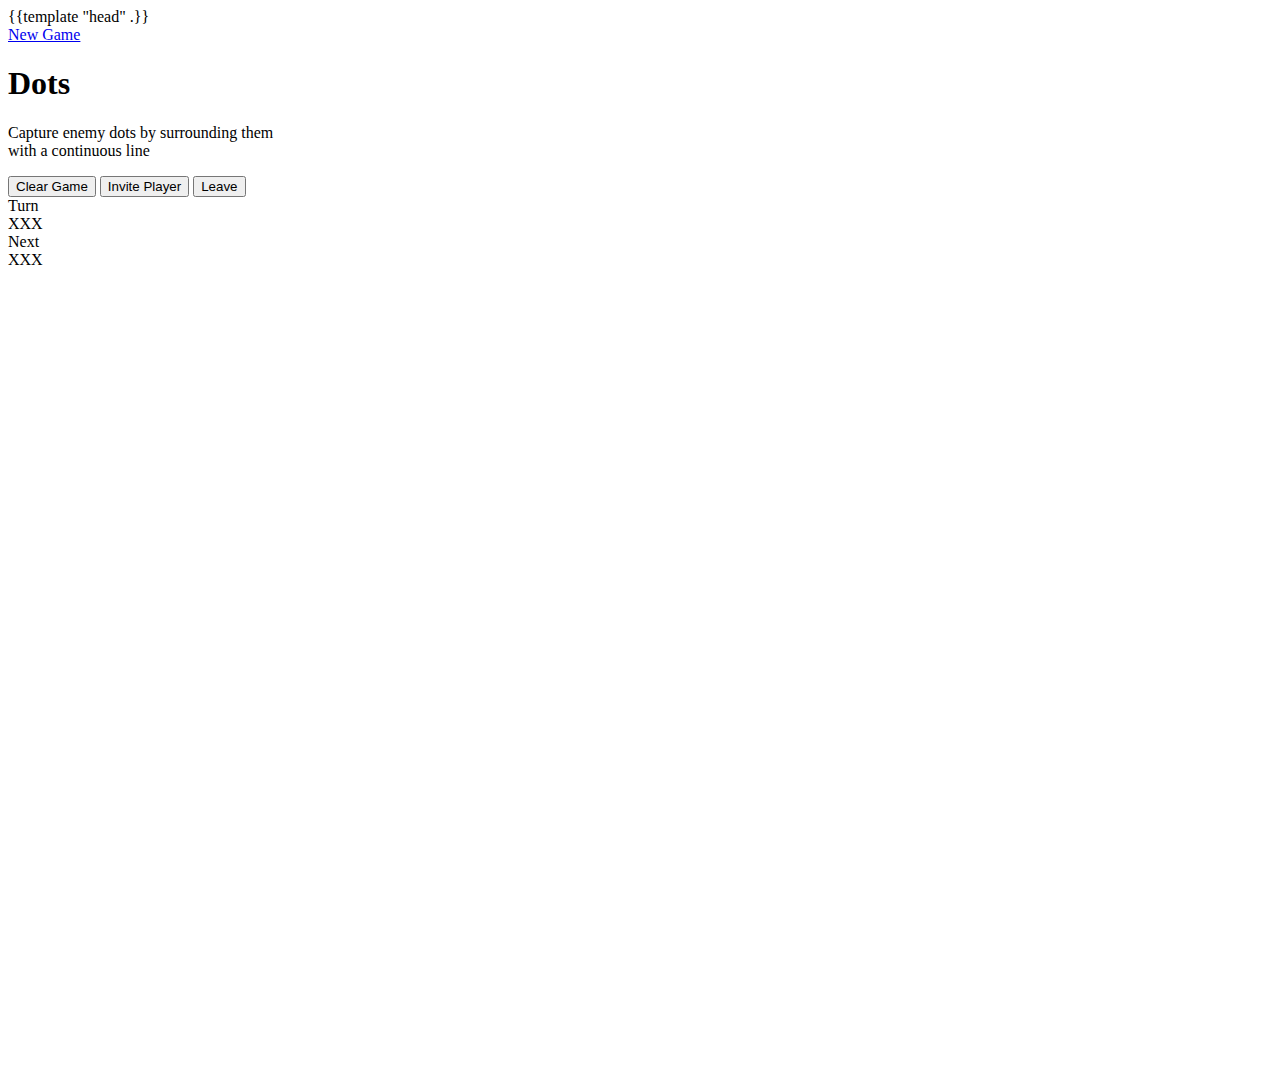
<file: templates/index.html>
<!DOCTYPE html>
<html>
{{template "head" .}}

<body>
	<div id="wrapper">
		<div class="user-menu">
			<a class="button btn-dark" href="/" target="_blank">New Game</a>
		</div>
		
		<!-- User menu -->
		<div class="user-profile" id="user-profile-box">
		</div>
		
		<!-- Centered main box -->
		<div class="main-content-wrapper">
			<div class="main-content">
				<div class="board-heading">
					<div class="flexbox-item-lg flex-grow">
						<h1>Dots</h1>
						<p class="lg1">Capture enemy dots by surrounding them<br>with a continuous line</p>
					</div>
					<div class="flexbox-item-lg toolbar-flexbox">
						<div class="btn-row">
							<button type="button" class="button btn-dark">Clear Game</button>
							<button type="button" class="button btn-dark">Invite Player</button>
							<button type="button" class="button btn-dark">Leave</button>
						</div>
						<div class="btn-row" id="indicators">
							<div class="button grow">
								<div class="caption">Turn</div>
								<div class="label">XXX</div>
							</div>
							<div class="button grow">
								<div class="caption">Next</div>
								<div class="label">XXX</div>
							</div>
						</div>
					</div>
				</div>

				<!-- Board -->
				<div class="alert"></div>
				<div class="board-wrapper">
					<div class="board">
						<canvas id="board" class="board" width="800" height="800"></canvas>
					</div>
				</div>
			</div>
			
			<!-- Players list -->
			<div class="players-list" id="players-list-box"></div>
			
		</div>
	</div>
</body>
</html>
</file>
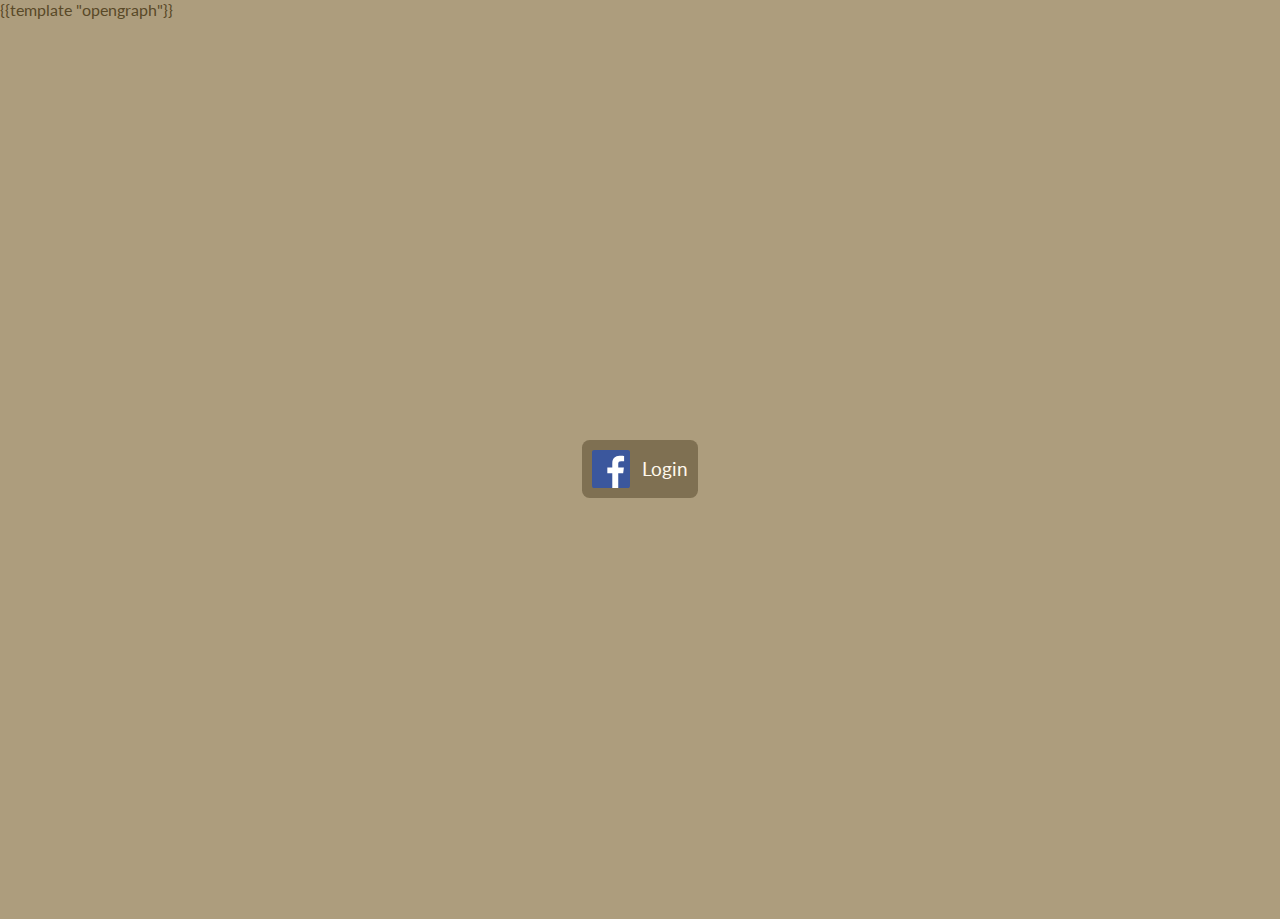
<file: templates/login.html>
<!DOCTYPE html>
<html>
	<head>
		<meta charset="utf-8">

		{{template "opengraph"}}

		<title>Dots Game</title>

		<!--
		<script src="/static/js/jquery-2.1.1.min.js"></script>
		<script src="/static/js/underscore-min.js"></script>
		<script src="/static/js/backbone-min.js"></script>
		<script src="/static/js/views.js"></script>
		<script src="/static/js/models.js"></script>
		<script src="/static/js/utils.js"></script>
		<script src="/static/js/game.js"></script>
		-->

  		<link href="/static/css/style.css" rel="stylesheet" type="text/css" />
		<link href="http://fonts.googleapis.com/css?family=Lato:400,700" rel="stylesheet" type="text/css" />
	</head>

	<body>
		<div class="login-main">
			<div class="login-content">
				<a class="button flex-button lg1" href="/login">
					<img src="/static/images/facebook.svg" class="icon flexbox-item">
					<div class="flexbox-item">Login</div>
				</a>
			</div>
		</div>
	</body>
</html>
</file>
<file: static/css/style.css>
/* http://paletton.com/#uid=1210u0kcglL4Zvw8Eq6eXhmkwen */
/* http://paletton.com/#uid=10X0u0k8YlL2jFR5HrLbnfVhMbe */

html, body {
	margin: 0;
	padding: 0;
	background: #ad9d7d;
	color: #594928;
	font-family: "Lato", sans-serif;
	font-size: 1em;
	height: 100%;
}

#wrapper {
	min-height: 100%;
}

h1 {
	font-size: 4.5em;
	margin: 0.2em 0;
}

p {
	margin: 1em 0;
	padding: 0;
}

input, select, textarea, button {
	font-family: inherit;
}

a:active {
	outline: none;
}

a {
	color: inherit;
}

.dropdown {
	position: relative;
}

.dropdown-container {
	display: none;
	position: absolute;
	z-index: 50;
	background: #ddd0b6;
	border-radius: 0.4em;
	box-sizing: border-box;
	padding: 0.6em;
	box-shadow: 0.1em 0.1em 0.5em 0.2em rgba(0,0,0,.2);
}

.dropdown-container.left {
	right: 0;
	float: right;
}

.dropdown-container.right {
	left: 0;
	float: left;
}

.dropdown-container.bottom {
	top: 100%;
	margin: 0.6em 0 0 0;
}

.dropdown-container.top {
	bottom: 100%;
	margin: 0 0 0.6em 0;
}

.dropdown-container.user-list-dropdown {
	right: 100%;
	bottom: 0;
	margin: 0 1em 0 0;
}

.button {
	display: inline-block;
	background: #7f7052;
	padding: 0.5em;
	border-radius: 0.4em;
	color: inherit;
	text-decoration: inherit;
	/*border: 1px solid #594928;*/
	border: 0;
	font-size: 1em;
	color: #fff9ed;
	text-align: center;
	box-sizing: border-box;
	margin: 0.1em;
}

div.button {
	cursor: default;
}

.button>.caption {
	color: #ddd0b6;
	margin-bottom: 0.5em;
}

.button>.label {
	font-size: 1.2em;
}

.btn-dark {
	background: #594928;
	/*border: 1px solid #312818;*/
	border: 0;
}

.dropdown.open>.dropdown-container {
	display: block;
}

.profile-flexbox {
	display: flex;
	min-width: 15em;
}

.flexbox-item {
	margin-right: 0.6em;
}

.flexbox-item:last-child {
	margin-right: 0;
}

.flexbox-item-lg {
	margin-right: 1em;
}

.flexbox-item-lg:last-child {
	margin-right: 0;
}

.btn-row {
	display: flex;
	justify-content: flex-end;
	margin-bottom: 1em;
}

.btn-row>* {
	margin-right: 1em;
}

.btn-row>*:last-child {
	margin-right: 0;
}

.btn-row:last-child {
	margin-bottom: 0;
}

.btn-row>.grow {
	flex: 1 1 auto;
}

.toolbar-flexbox {
	display: flex;
	flex-direction: column;
	justify-content: flex-end;
}

.flex-grow {
	flex-grow: 1;
}

.profile-user-picture {
	width: 100px;
	height: 100px;
	background-position: center;
	background-size: cover;
	border-radius: 0.2em;
	flex-shrink: 0;
	flex-grow: 0;
}

.main-content-wrapper {
	display: flex;
	position: relative;
	justify-content: center;
	min-height: 100%;
}

.main-content>div {
	margin-bottom: 1em;
}

.user-profile {
	margin: 1em;
	position: absolute;
	right: 0;
	top: 0;
	z-index: 10;
}

.user-menu {
	margin: 1em;
	position: absolute;
	left: 0;
	top: 0;
	z-index: 10;
}

.user-picture {
	width: 50px;
	height: 50px;
	border-radius: 50%;
	background-position: center;
	background-size: cover;
}

a.user-picture {
	display: block;
}

.user-list-picture {
	width: 50px;
	height: 50px;
	border-radius: 0.4em;
	background-position: center;
	background-size: cover;
}

a.user-list-picture {
	display: block;
}

.user-list-item {
	margin-bottom: 0.6em;
}

.user-list-item:last-child {
	margin-bottom: 0;
}

div.board {
	background: #fff9ed;
	border-radius: 0.4em;
	box-sizing: border-box;
	padding: 0.6em;
}

.board-wrapper {
	display: flex;
	justify-content: center;
}

canvas.board {
	display: block;
}

.alert {
	color: rgb(245, 62, 5);
}

.login-main {
	display: flex;
	justify-content: center;
	align-items: center;
	min-height: 100%;
}

img.icon {
	width: 2em;
	height: 2em;
}

.flex-button {
	display: flex;
	align-items: center;
}

.board-heading {
	display: flex;
}

.lg1 {
	font-size: 1.2em;
}

.lg2 {
	font-size: 1.4em;
}

.lg3 {
	font-size: 1.6em;
}

.lg4 {
	font-size: 1.8em;
}

.lg5 {
	font-size: 2.0em;
}

.fright {
	float: right;
}

.fleft {
	float: left;
}

.modal {
	display: none;
	position: fixed;
	left: 0;
	top: 0;
	right: 0;
	bottom: 0;
	justify-content: center;
	align-items: center;
	z-index: 100;
	background-color: rgba(0, 0, 0, 0.5);
}

.modal.open {
	display: flex;
}

.modal-content {
	background: #ddd0b6;
	border-radius: 0.4em;
	padding: 0.6em;
	margin: 0;
	box-shadow: 0.1em 0.1em 0.5em 0.2em rgba(0,0,0,.2);
	position: relative;
}

.modal-header {
	border-bottom: 0.15em solid #ad9d7d;
	margin: 0 -0.6em 0 -0.6em;
	padding: 0 0.6em 0 0.6em;
}

.modal-header h4 {
	font-weight: bold;
	font-size: 1em;
	margin: 0.2em 0 1em 0;
}

.modal-close>.fa {
	font-size: 1.5em;
}

.modal-close {
	display: inline-block;
	position: absolute;
	right: 0;
	top: 0;
	margin: 0.6em;
}

a.modal-close {
	text-decoration: none;
}

.modal-body {
	padding-top: 0.6em;
}

.color-picker {
	display: flex;
	flex-wrap: wrap;
	width: 23em;
	margin: 0 -0.6em -0.6em 0;
}

.color-picker-item {
	display: block;
	width: 4em;
	height: 4em;
	margin: 0 0.6em 0.6em 0;
	border-radius: 0.4em;
	background-color: #ffffff;
}

.players-list {
	position: absolute;
	right: 0;
	bottom: 0;
	background: #7f7052;
	padding: 0.6em;
	margin: 0.4em 0.4em 1em 0.4em;
	border-radius: 0.4em;
	z-index: 10;
}
</file>
